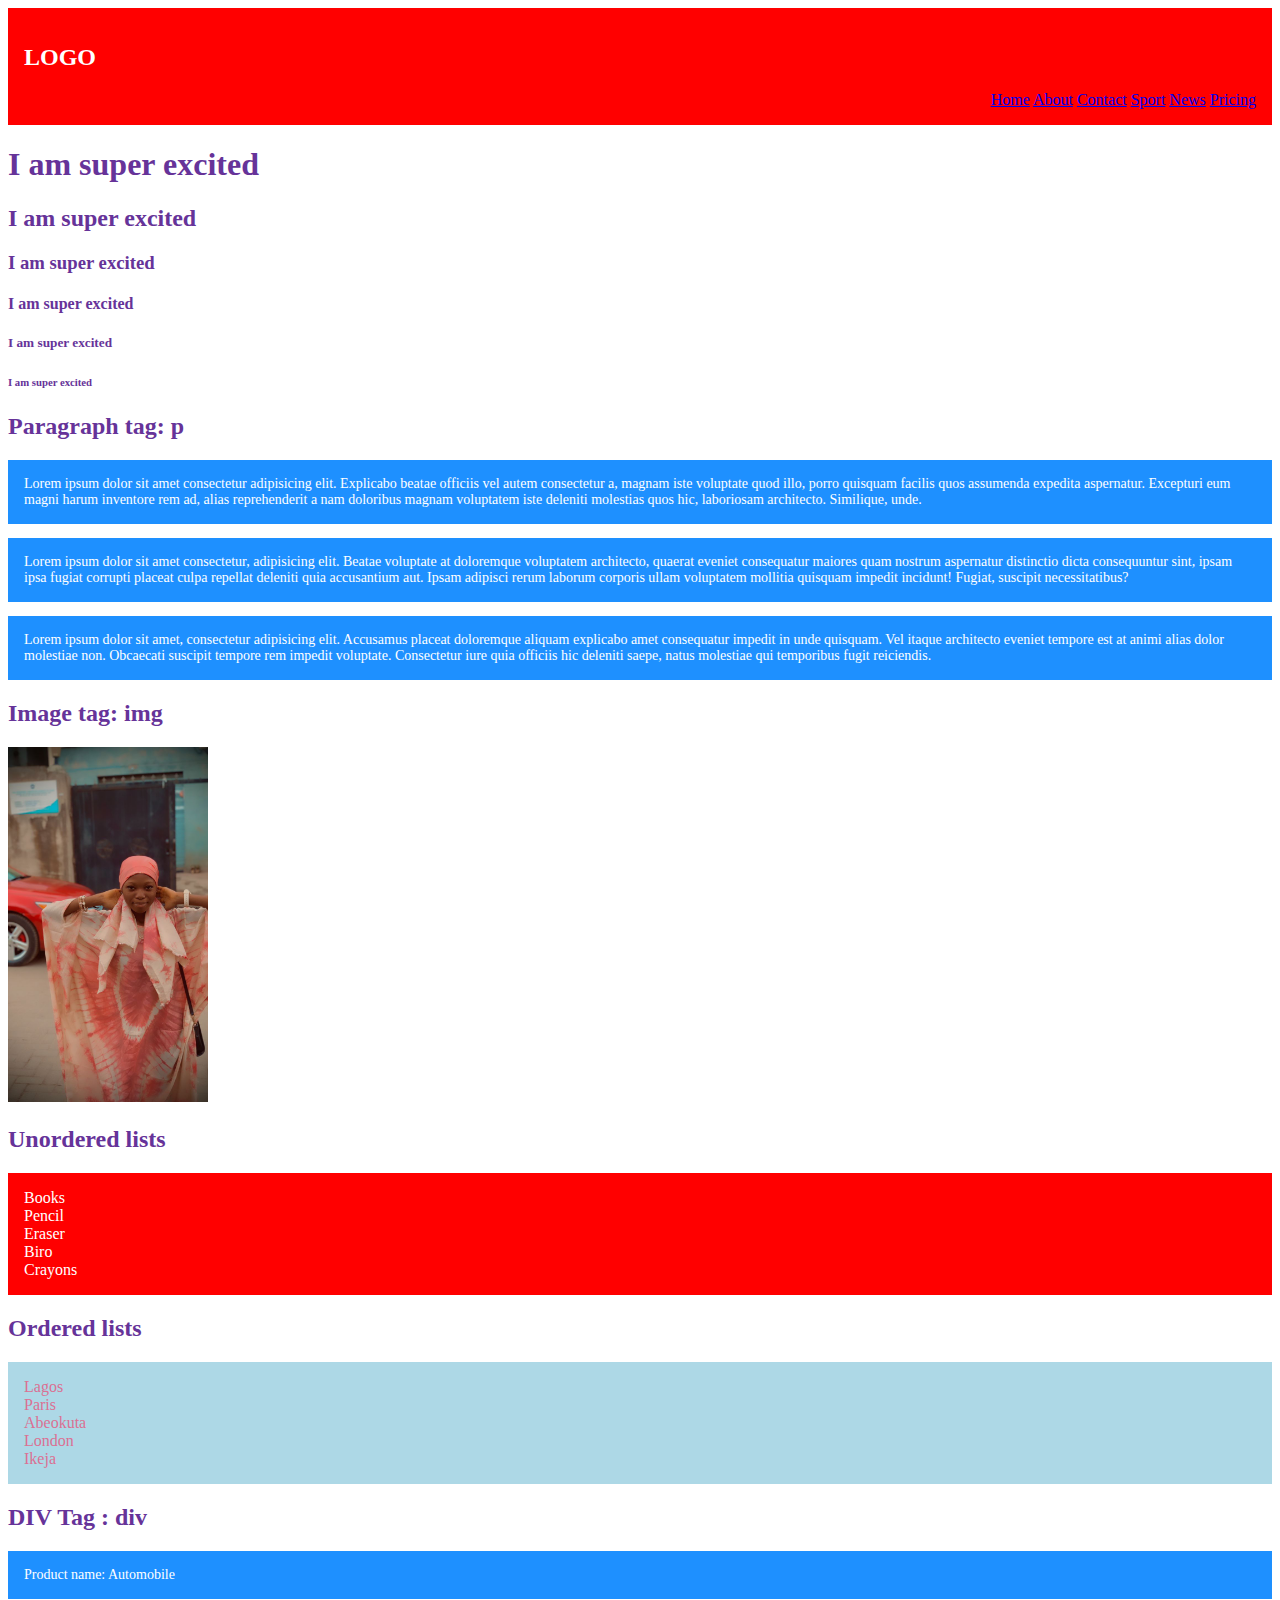
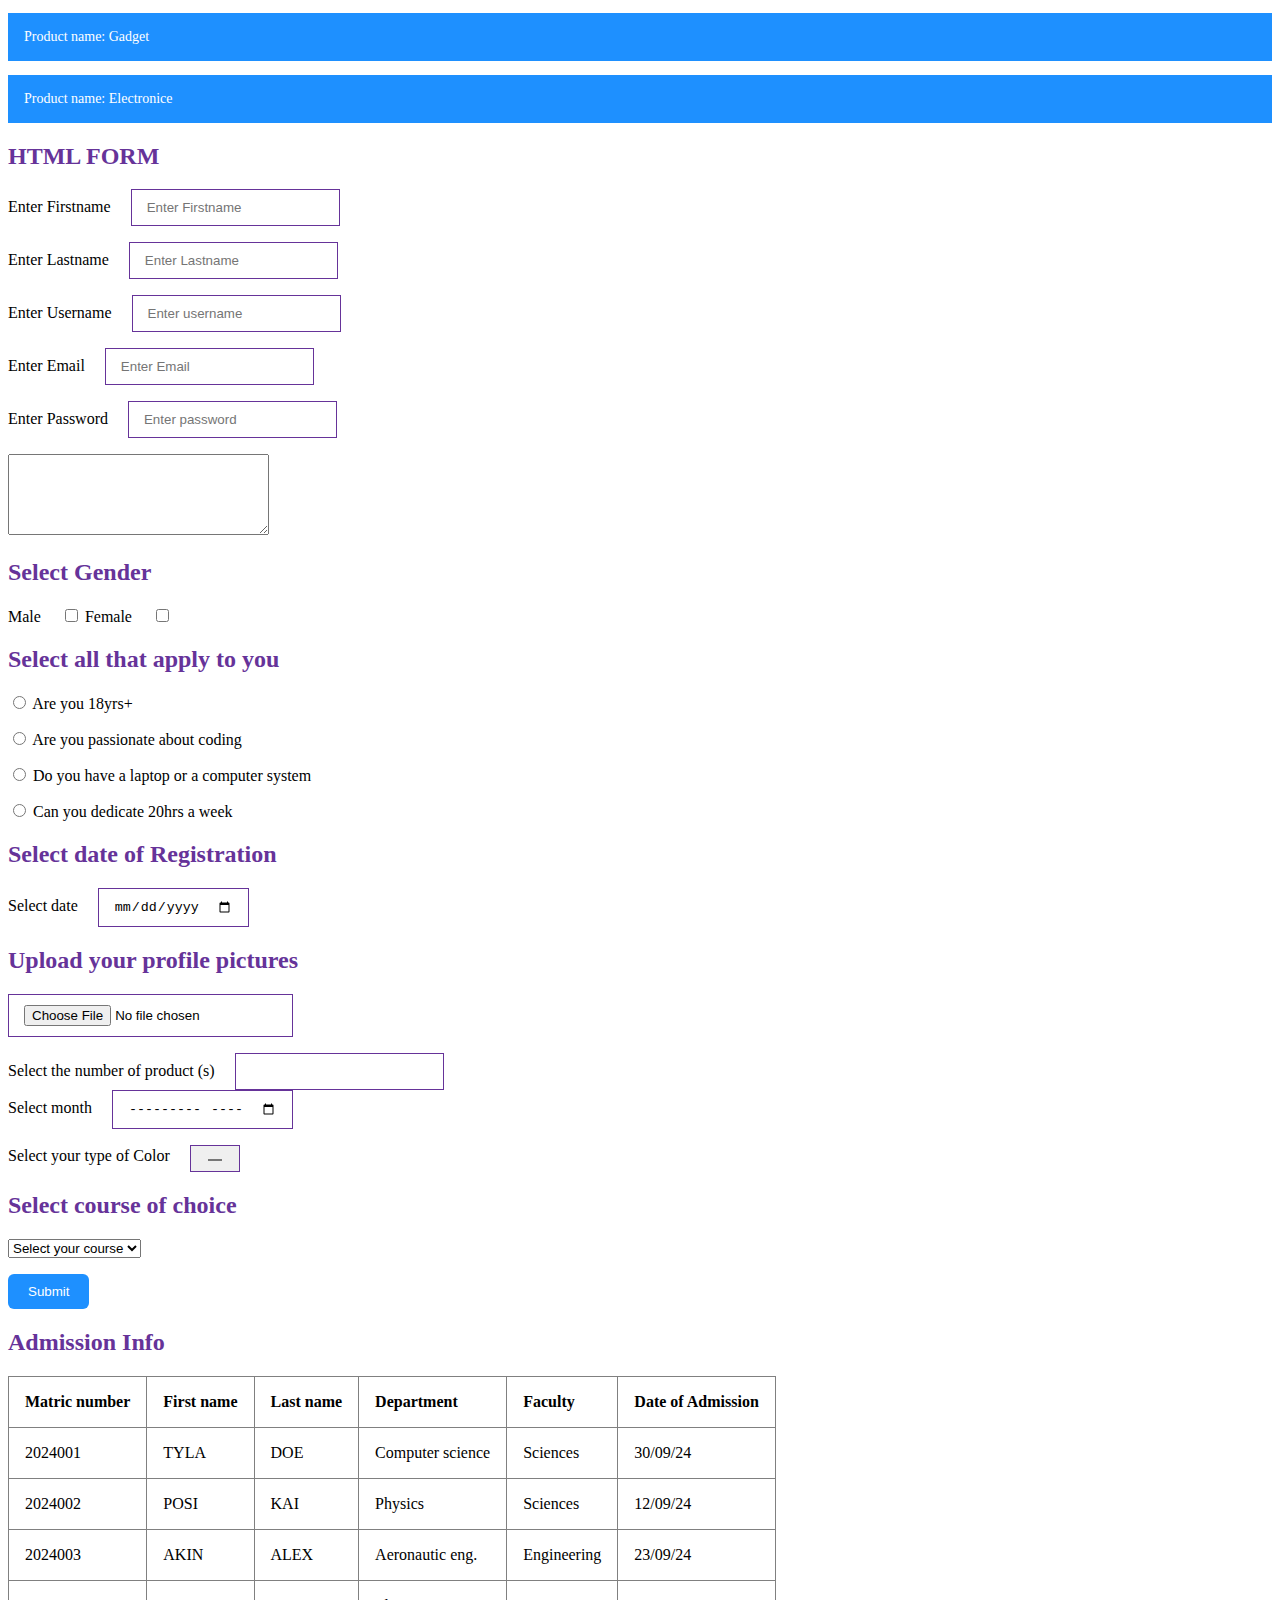
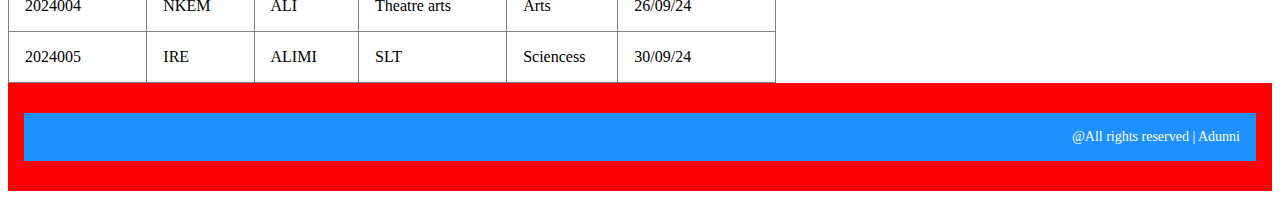
<file: index.html>
<!DOCTYPE html>
<html lang="en">
  <head>
    <meta charset="UTF-8" />
    <meta name="viewport" content="width=device-width, initial-scale=1.0" />
    <title>Document</title>

    <link rel="stylesheet" href="/images/liya.png.jpg" type="image/liya.png" />
    <link rel="stylesheet" href="styles.css" />
    <!-- style tag -->
    <style>
      h1,
      h2,
      h3,
      h4,
      h5,
      h6 {
        color: rebeccapurple;
      }
      header {
        background-color: red;
        color: white;
        padding: 1rem;
        text-align: right;
      }
      header h2 {
        text-align: left;
        color: white;
        text-transform: uppercase;
        a{
          color: inherit;
        }
      }
      img {
        /* property-name: value; */
        width: 200px;
      }
      p {
        background-color: dodgerblue;
        color: white;
        padding: 1rem;
        font-size: 14px;
      }
    </style>
  </head>
  <body>
    <header>
      <h2>LOGO</h2>
      <a href="index.html">Home</a>
      <a href="about.html">About</a>
      <a href="contact.html">Contact</a>
      <a href="sport.html">Sport</a>
      <a href="news.html">News</a>
      <a href="pricing.html">Pricing</a>
    </header>
    <!-- heading tags -->
    <h1>I am super excited</h1>
    <h2>I am super excited</h2>
    <h3>I am super excited</h3>
    <h4>I am super excited</h4>
    <h5>I am super excited</h5>
    <h6>I am super excited</h6>
    <!-- heading tags-->

    <!-- paragraph tag -->
    <h2>Paragraph tag: p</h2>
    <p>
      Lorem ipsum dolor sit amet consectetur adipisicing elit. Explicabo beatae
      officiis vel autem consectetur a, magnam iste voluptate quod illo, porro
      quisquam facilis quos assumenda expedita aspernatur. Excepturi eum magni
      harum inventore rem ad, alias reprehenderit a nam doloribus magnam
      voluptatem iste deleniti molestias quos hic, laboriosam architecto.
      Similique, unde.
    </p>
    <p>
      Lorem ipsum dolor sit amet consectetur, adipisicing elit. Beatae voluptate
      at doloremque voluptatem architecto, quaerat eveniet consequatur maiores
      quam nostrum aspernatur distinctio dicta consequuntur sint, ipsam ipsa
      fugiat corrupti placeat culpa repellat deleniti quia accusantium aut.
      Ipsam adipisci rerum laborum corporis ullam voluptatem mollitia quisquam
      impedit incidunt! Fugiat, suscipit necessitatibus?
    </p>
    <p>
      Lorem ipsum dolor sit amet, consectetur adipisicing elit. Accusamus
      placeat doloremque aliquam explicabo amet consequatur impedit in unde
      quisquam. Vel itaque architecto eveniet tempore est at animi alias dolor
      molestiae non. Obcaecati suscipit tempore rem impedit voluptate.
      Consectetur iure quia officiis hic deleniti saepe, natus molestiae qui
      temporibus fugit reiciendis.
    </p>
    <!-- paragraph tag -->
    <!-- image tag -->
    <h2>Image tag: img</h2>
    <img src="./images/liya.png.jpg" alt="liya" />

    <!-- image tag -->

    <!-- html lists -->
    <h2>Unordered lists</h2>

    <ul
      style="
        background-color: red;
        padding: 1rem;
        list-style: none;
        color: white;
      "
    >
      <li>Books</li>
      <li>Pencil</li>
      <li>Eraser</li>
      <li>Biro</li>
      <li>Crayons</li>
    </ul>

    <h2>Ordered lists</h2>
    <ol
      style="
        background-color: lightblue;
        padding: 1rem;
        list-style: none;
        color: palevioletred;
      "
    >
      <li>Lagos</li>
      <li>Paris</li>
      <li>Abeokuta</li>
      <li>London</li>
      <li>Ikeja</li>
    </ol>
    <!-- html lists -->

    <!-- div -->
    <h2>DIV Tag : div</h2>
    <div>
      <p>Product name: Automobile</p>
    </div>
    <div>
      <p>Product name: Gadget</p>
    </div>
    <div>
      <p>Product name: Electronice</p>
    </div>
    <!-- div -->

    <!-- html form -->
    <h2>HTML FORM</h2>
    <form>
      <div>
        <label for="">Enter Firstname</label>
        <input type="text" placeholder="Enter Firstname" />
      </div>
      <div>
        <label for="">Enter Lastname</label>
        <input type="text" placeholder="Enter Lastname" />
      </div>
      <div>
        <label for="">Enter Username</label>
        <input type="text" placeholder="Enter username" />
      </div>
      <div>
        <label for="">Enter Email</label>
        <input type="email" placeholder="Enter Email" />
      </div>
      <div>
        <label for="">Enter Password</label>
        <input type="password" placeholder="Enter password" />
      </div>
      <div>
        <textarea cols="30" rows="5"></textarea>
      </div>

      <div>
        <h2>Select Gender</h2>
        <label for="">Male</label>
        <input type="checkbox" />
        <label for="">Female</label>
        <input type="checkbox" />
      </div>

      <div>
        <h2>Select all that apply to you</h2>
        <div>
          <input type="radio" />
          <label for="">Are you 18yrs+</label>
        </div>
        <div>
          <input type="radio" />
          <label for="">Are you passionate about coding</label>
        </div>
        <div>
          <input type="radio" />
          <label for="">Do you have a laptop or a computer system</label>
        </div>
        <div>
          <input type="radio" />
          <label for="">Can you dedicate 20hrs a week</label>
        </div>
      </div>
      <!-- input of date -->
      <div>
        <h2>Select date of Registration</h2>
        <label for="">Select date</label>
        <input type="date" />
      </div>

      <!-- input of file  -->
      <div>
        <h2>Upload your profile pictures</h2>
        <input type="file" />
      </div>

      <!-- input of number -->
      <div>
        <label for="">Select the number of product (s)</label>
        <input type="number" />

        <!-- input of month -->
        <div>
          <label for="">Select month</label>
          <input type="month" />
        </div>

        <!-- input of Colour -->
        <label for="">Select your type of Color</label>
        <input type="color" />
      </div>

      <!-- select tag -->
      <div>
        <h2>Select course of choice</h2>
        <select>
          <option value="Selecf your course">Select your course</option>
          <option value="Frontend">Frontend</option>
          <option value="Backend">Backend</option>
          <option value="Product design">Product design</option>
          <option value="Dev0ps">Dev0ps</option>
          <option value="Data science">Data science</option>
          <option value="Cybersecurity">Cybersecurity</option>
        </select>
      </div>

      <!-- select tag -->

      <!-- button -->
      <button type="submit">Submit</button>
      <!-- button -->
    </form>
    <!-- html form -->

    <!-- html table-->
    <table>
      <h2>Admission Info</h2>
      <!-- table head  -->

      <tr>
        <th>Matric number</th>
        <th>First name</th>
        <th>Last name</th>
        <th>Department</th>
        <th>Faculty</th>
        <th>Date of Admission</th>
      </tr>
      <!-- table head -->
      <!-- table data -->
      <tr>
        <td>2024001</td>
        <td>TYLA</td>
        <td>DOE</td>
        <td>Computer science</td>
        <td>Sciences</td>
        <td>30/09/24</td>
      </tr>
      <tr>
        <td>2024002</td>
        <td>POSI</td>
        <td>KAI</td>
        <td>Physics</td>
        <td>Sciences</td>
        <td>12/09/24</td>
      </tr>
      <tr>
        <td>2024003</td>
        <td>AKIN</td>
        <td>ALEX</td>
        <td>Aeronautic eng.</td>
        <td>Engineering</td>
        <td>23/09/24</td>
      </tr>
      <tr>
        <td>2024004</td>
        <td>NKEM</td>
        <td>ALI</td>
        <td>Theatre arts</td>
        <td>Arts</td>
        <td>26/09/24</td>
      </tr>
      <tr>
        <td>2024005</td>
        <td>IRE</td>
        <td>ALIMI</td>
        <td>SLT</td>
        <td>Sciencess</td>
        <td>30/09/24</td>
      </tr>
      <!-- table data -->
    </table>
    <!-- html table -->

    <!-- semantics html -->
    <section></section>
    <header><p>@All rights reserved | Adunni</p></header>
    <nav></nav>
    <article></article>
    <aside></aside>
    <main></main>
    <footer></footer>
  </body>
</html>
</file>
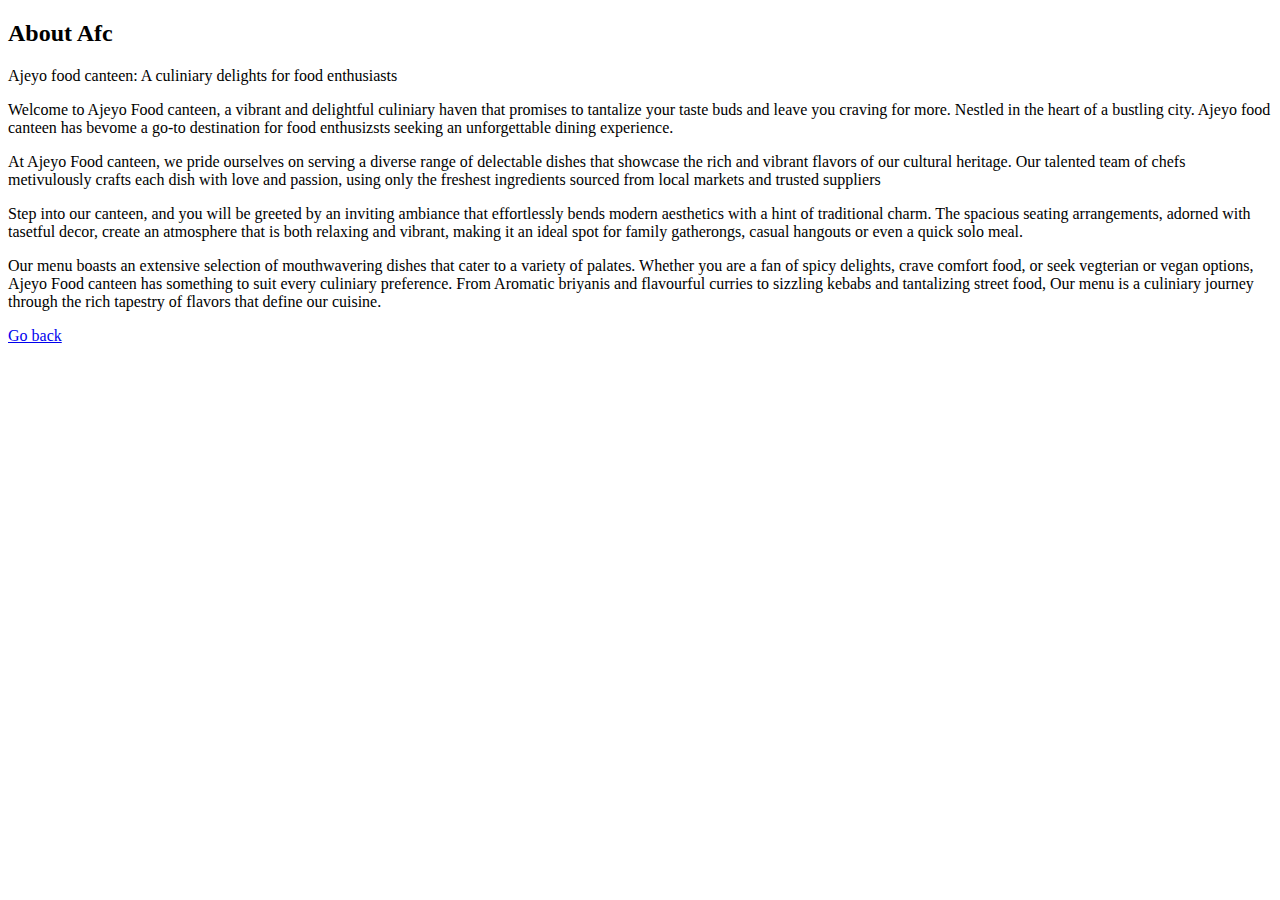
<file: about Afc.html>
<!DOCTYPE html>
<html lang="en">
<head>
    <meta charset="UTF-8">
    <meta name="viewport" content="width=device-width, initial-scale=1.0">
    <title>Document</title>
</head>
<body>
    <h2>About Afc</h2>
    Ajeyo food canteen: A culiniary delights for food enthusiasts
    <p>Welcome to Ajeyo Food canteen, a vibrant and delightful culiniary haven that promises to tantalize your taste buds and leave you craving for more. Nestled in the heart of a bustling city. Ajeyo food canteen has bevome a go-to destination for food enthusizsts seeking an unforgettable dining experience.</p>
    <p>At Ajeyo Food canteen, we pride ourselves on serving a diverse range of delectable dishes that showcase the rich and vibrant flavors of our cultural heritage. Our talented team of chefs metivulously crafts each dish with love and passion, using only the freshest ingredients sourced from local markets and trusted suppliers</p>
    <p>Step into our canteen, and you will be greeted by an inviting ambiance that effortlessly bends modern aesthetics with a hint of traditional charm. The spacious seating arrangements, adorned with tasetful decor, create an atmosphere that is both relaxing and vibrant, making it an ideal spot for family gatherongs, casual hangouts or even a quick solo meal.</p>
    <p>Our menu boasts an extensive selection of mouthwavering dishes that cater to  a variety of palates. Whether you are a fan of spicy delights, crave comfort food, or seek vegterian or vegan options, Ajeyo Food canteen has something to suit every culiniary preference. From Aromatic briyanis and  flavourful curries to sizzling kebabs and tantalizing street food, Our menu is a culiniary journey through the rich tapestry of flavors that define our cuisine.</p>
    <a href="ajeyo.html">Go back</a>
    </body>
</html>
</file>
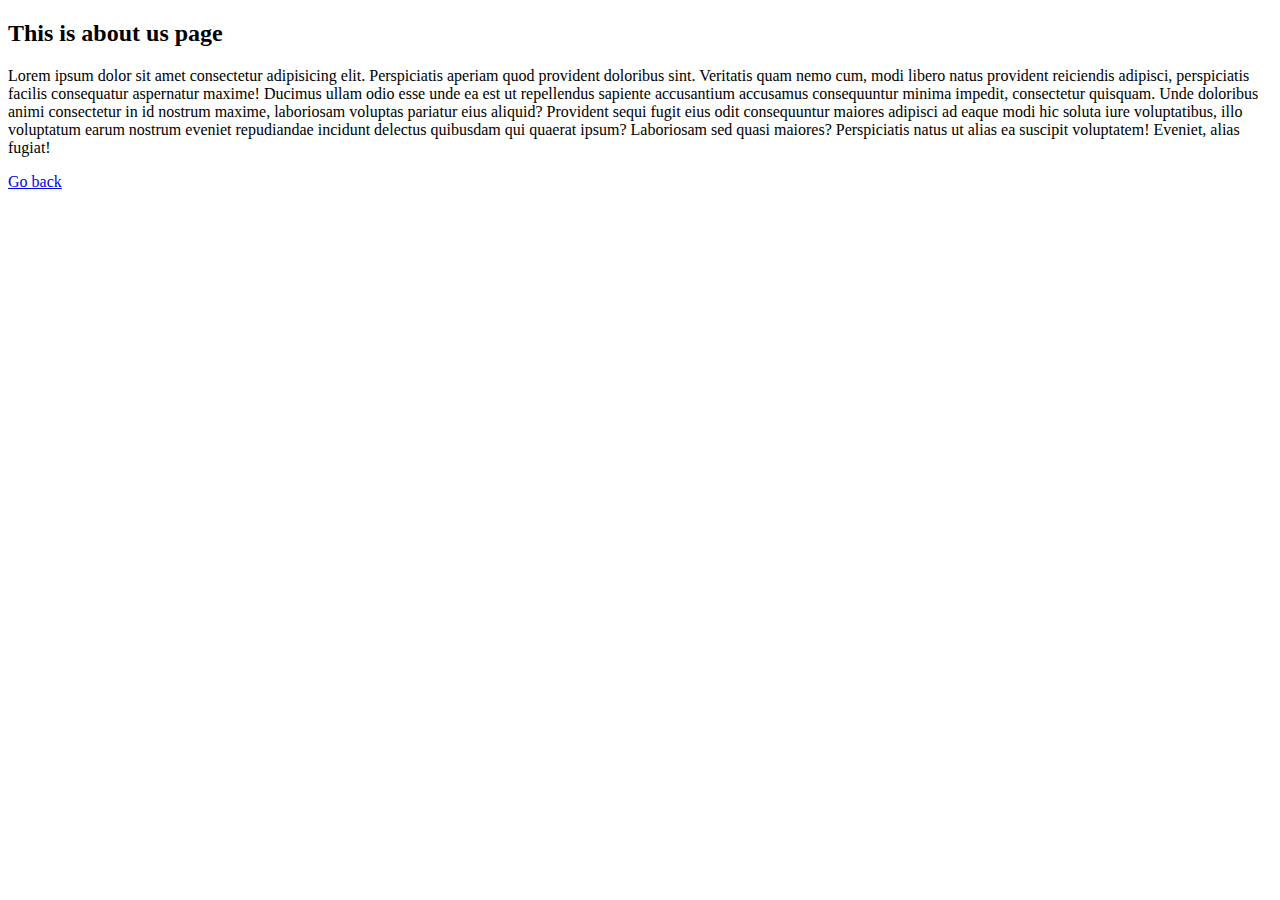
<file: about.html>
<!DOCTYPE html>
<html lang="en">
<head>
    <meta charset="UTF-8">
    <meta name="viewport" content="width=device-width, initial-scale=1.0">
    <title>About page</title>
    <meta name="description" content="This is about us page ">
</head>
<body>
    
    <h2>This is about us page </h2>
    <p>Lorem ipsum dolor sit amet consectetur adipisicing elit. Perspiciatis aperiam quod provident doloribus sint. Veritatis quam nemo cum, modi libero natus provident reiciendis adipisci, perspiciatis facilis consequatur aspernatur maxime! Ducimus ullam odio esse unde ea est ut repellendus sapiente accusantium accusamus consequuntur minima impedit, consectetur quisquam. Unde doloribus animi consectetur in id nostrum maxime, laboriosam voluptas pariatur eius aliquid? Provident sequi fugit eius odit consequuntur maiores adipisci ad eaque modi hic soluta iure voluptatibus, illo voluptatum earum nostrum eveniet repudiandae incidunt delectus quibusdam qui quaerat ipsum? Laboriosam sed quasi maiores? Perspiciatis natus ut alias ea suscipit voluptatem! Eveniet, alias fugiat!
    </p>
    <a href="index.html">Go back</a>
</body>
</html>
</file>
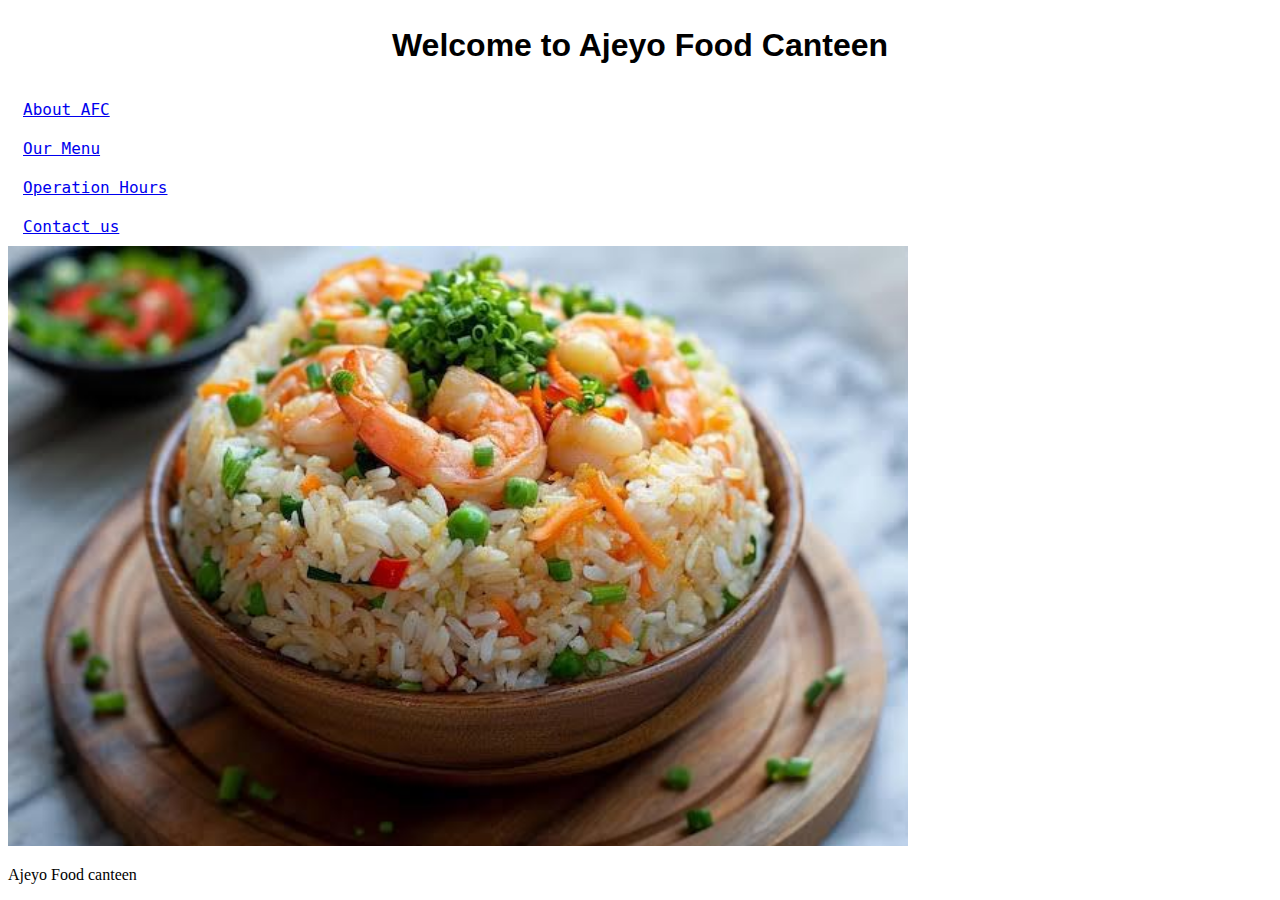
<file: ajeyo.html>
<!DOCTYPE html>
<html lang="en">
  <head>
    <meta charset="UTF-8" />
    <meta name="viewport" content="width=device-width, initial-scale=1.0" />
    <title>Document</title>
    <link rel="stylesheet" href="main.css">
    
    
    <!-- style tag -->
    <style>
      header h2 {
        text-align: center;
        font-size: xx-large;
        font-family: "Segoe UI", Tahoma, Geneva, Verdana, sans-serif;
      }
      a {
        font-size: large;
        padding: 0;
        margin: 0;
        font-family: monospace;
        list-style: none;
        display: inline block;
        position: relative;
        display: block;
        padding: 10px 15px;
      }
      
       
      img {
        width: 900px;
      }
    </style>
  </head>

  <body>
    <header>
      <h2>Welcome to Ajeyo Food Canteen</h2>
      <h2></h2>
      
      <a href="about Afc.html">About AFC</a>
      <a href="menu.html">Our Menu</a>
      <a href="operation.html">Operation Hours</a>
      <a href="contact us.html">Contact us</a>
    </header>
    <img src="images/shrimp.jpg" alt="Ajeyo Food Canteen" />
    <p>Ajeyo Food canteen</p>
  </body>
</html>
</file>
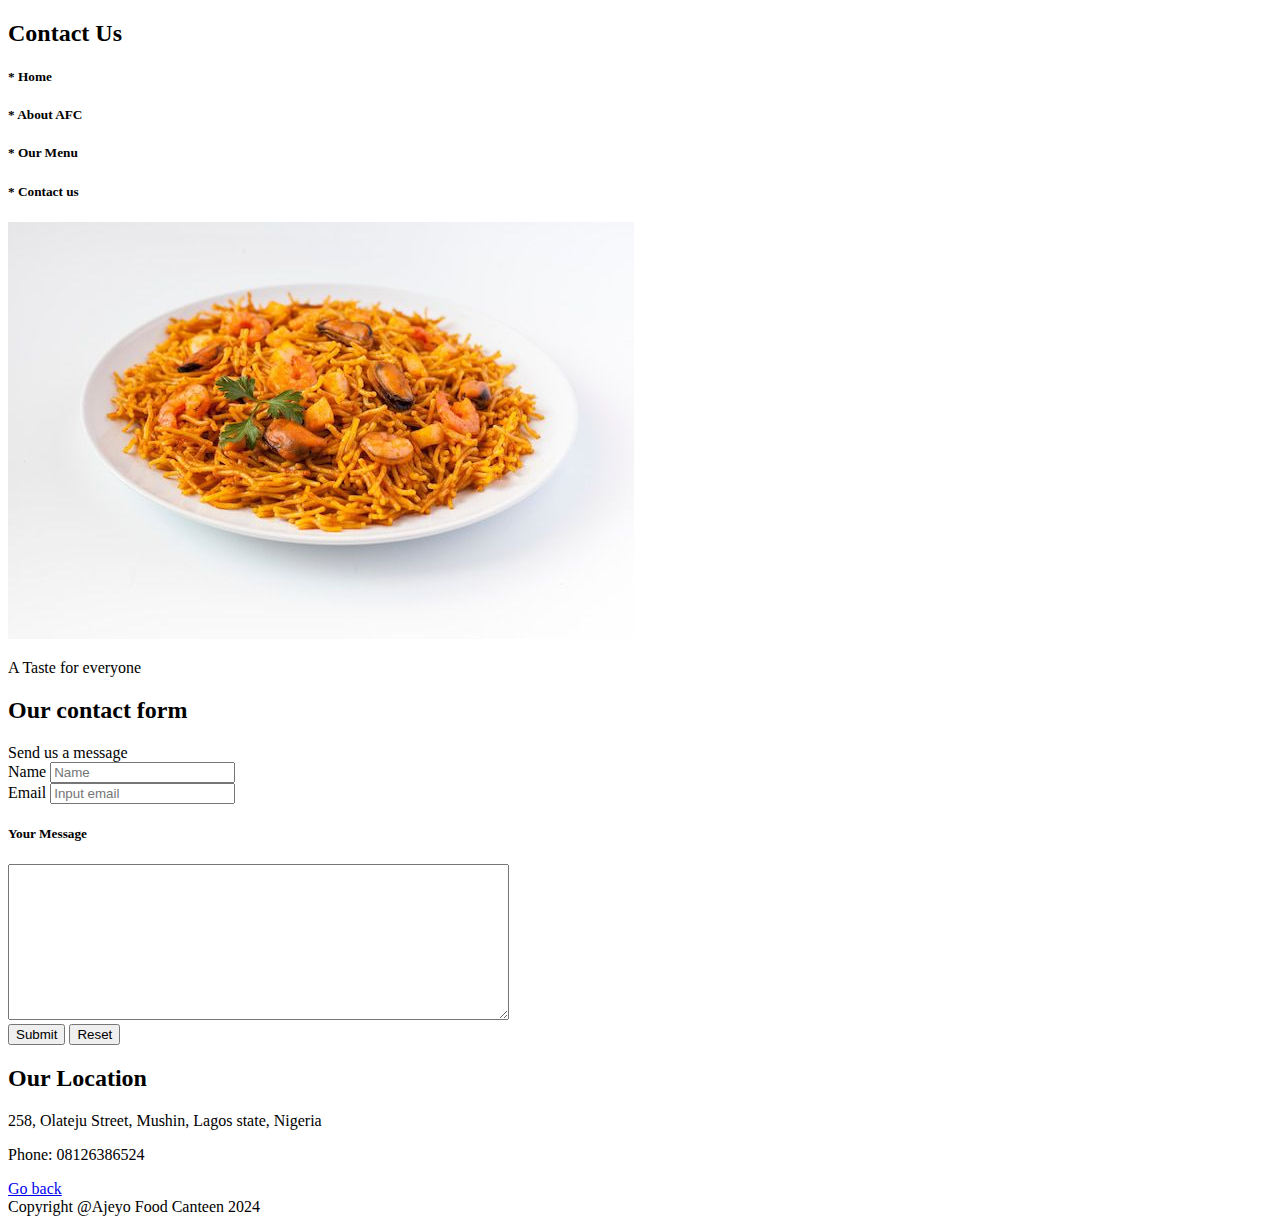
<file: contact us.html>
<!DOCTYPE html>
<html lang="en">
<head>
    <meta charset="UTF-8">
    <meta name="viewport" content="width=device-width, initial-scale=1.0">
    <title>Document</title>
</head>
<body>
    <h2>Contact Us</h2>
    <h5>* Home</h5>
    <h5>* About AFC</h5>
    <h5>* Our Menu</h5>
    <h5>* Contact us</h5>

    <img src="images/palat.jpg" alt="A Taste for everyone">
    <p>A Taste for everyone</p>
    <form>
    <h2>Our contact form</h2>
    Send us a message
    <div>
        <label for="">Name</label>
        <input type="text" placeholder="Name">
    </div>
    <div>
        <label for="">Email</label>
        <input type="email" placeholder="Input email">
    </div>
    <h5>Your Message</h5>
    <textarea cols="60" rows="10"></textarea>

    <!-- button -->
    <div>
        <button type="submit">Submit</button>
        <button type="reset">Reset</button>
    </div>
    </form>

    <h2>Our Location</h2>
    <p>258, Olateju Street, Mushin, Lagos state, Nigeria</p>
    <p>Phone: 08126386524</p>

    <a href="ajeyo.html">Go back</a>
    

    <header>Copyright @Ajeyo Food Canteen 2024</header>
    </body>
</html>
</file>
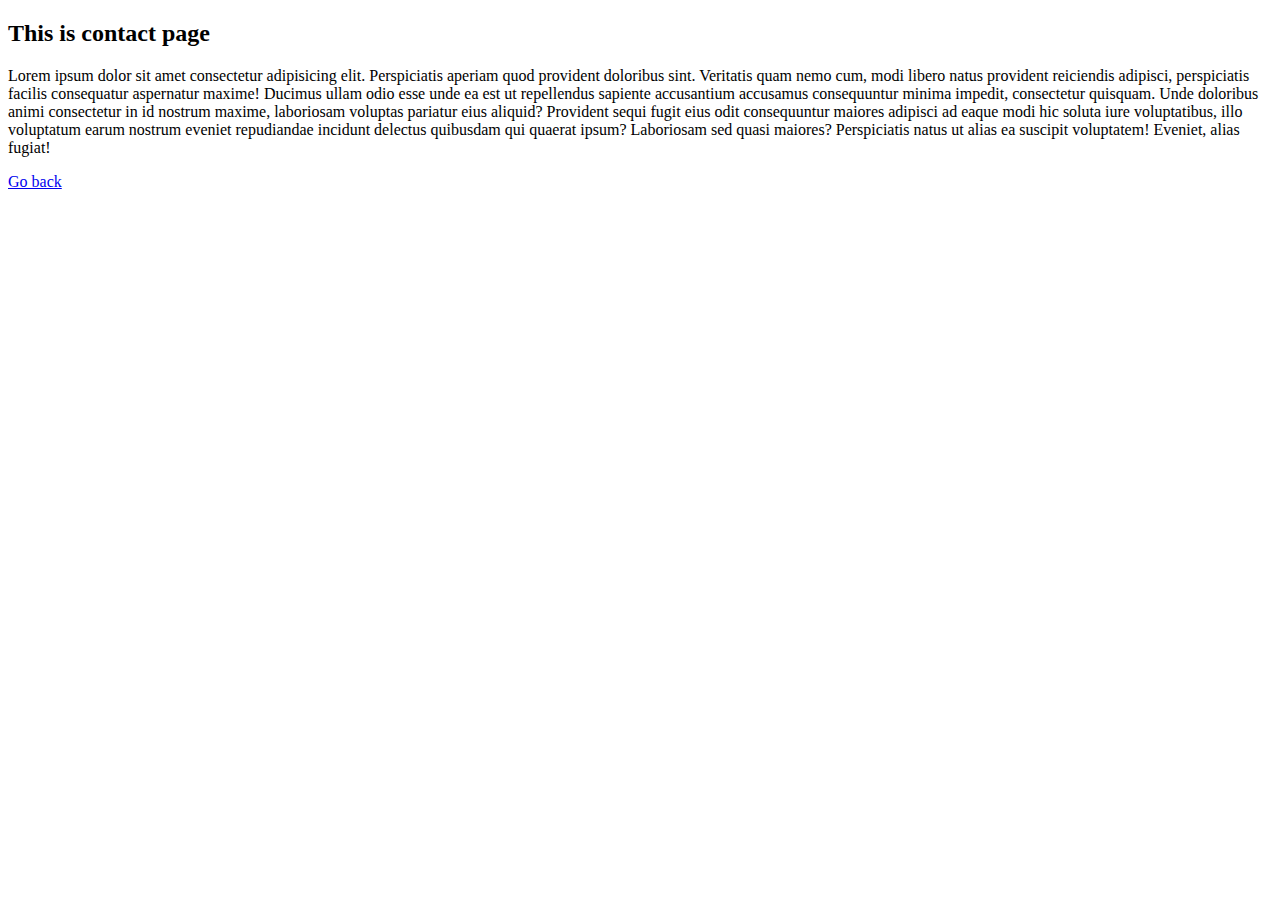
<file: contact.html>
<!DOCTYPE html>
<html lang="en">
<head>
    <meta charset="UTF-8">
    <meta name="viewport" content="width=device-width, initial-scale=1.0">
    <title>Contact page</title>
    <meta name="description" content="This is contact page ">
</head>
<body>
    
    <h2>This is contact page </h2>
    <p>Lorem ipsum dolor sit amet consectetur adipisicing elit. Perspiciatis aperiam quod provident doloribus sint. Veritatis quam nemo cum, modi libero natus provident reiciendis adipisci, perspiciatis facilis consequatur aspernatur maxime! Ducimus ullam odio esse unde ea est ut repellendus sapiente accusantium accusamus consequuntur minima impedit, consectetur quisquam. Unde doloribus animi consectetur in id nostrum maxime, laboriosam voluptas pariatur eius aliquid? Provident sequi fugit eius odit consequuntur maiores adipisci ad eaque modi hic soluta iure voluptatibus, illo voluptatum earum nostrum eveniet repudiandae incidunt delectus quibusdam qui quaerat ipsum? Laboriosam sed quasi maiores? Perspiciatis natus ut alias ea suscipit voluptatem! Eveniet, alias fugiat!
    </p>
    <a href="index.html">Go back</a>
</body>
</html>
</file>
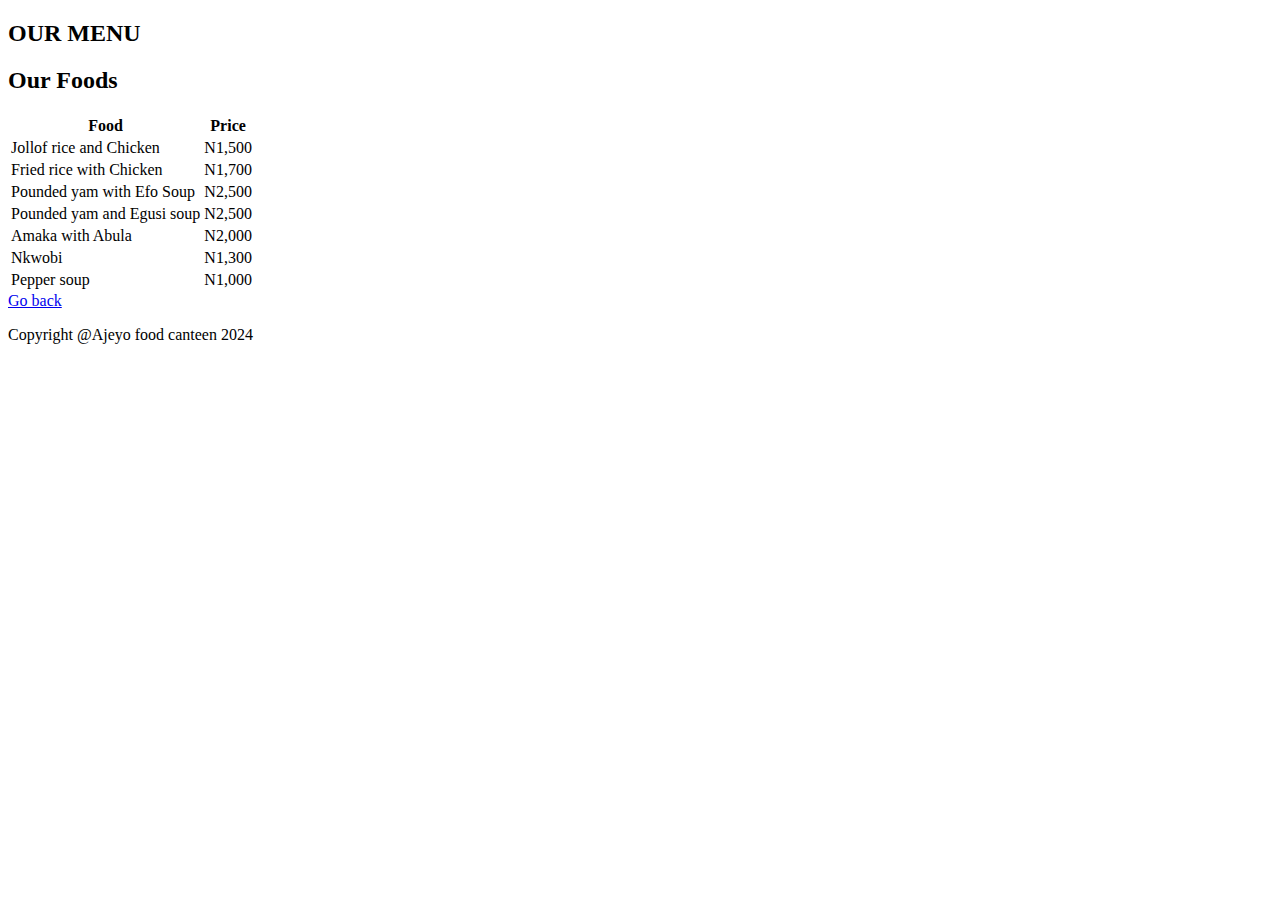
<file: menu.html>
<!DOCTYPE html>
<html lang="en">
  <head>
    <meta charset="UTF-8" />
    <meta name="viewport" content="width=device-width, initial-scale=1.0" />
    <title>Document</title>
  </head>
  <body>
    <h2>OUR MENU</h2>
    <table>
      <!-- table head -->
      <h2>Our Foods</h2>

      <tr>
        <th>Food</th>
        <th>Price</th>
      </tr>
      <!-- table head -->

      <!-- table data -->
      <tr>
        <td>Jollof rice and Chicken</td>
        <td>N1,500</td>
      </tr>
      <tr>
        <td>Fried rice with Chicken</td>
        <td>N1,700</td>
      </tr>
      <tr>
        <td>Pounded yam with Efo Soup</td>
        <td>N2,500</td>
      </tr>
      <tr>
        <td>Pounded yam and Egusi soup</td>
        <td>N2,500</td>
      </tr>
      <tr>
        <td>Amaka with Abula</td>
        <td>N2,000</td>
      </tr>
      <tr>
        <td>Nkwobi</td>
        <td>N1,300</td>
      </tr>
      <tr>
        <td>Pepper soup</td>
        <td>N1,000</td>
      </tr>
    </table>

    <a href="ajeyo.html">Go back</a>
    <header><p>Copyright @Ajeyo food canteen 2024</p></header>
  </body>
</html>
</file>
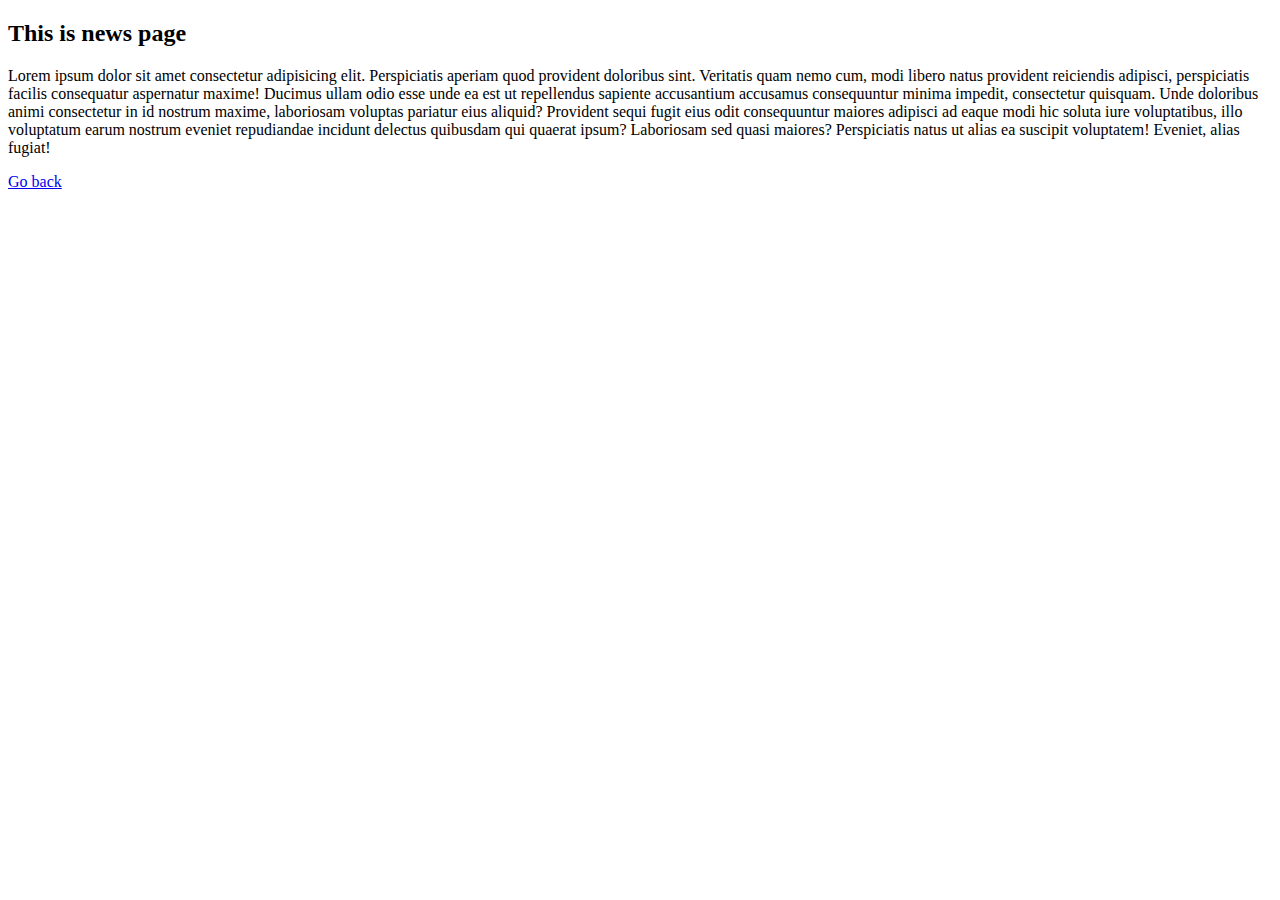
<file: news.html>
<!DOCTYPE html>
<html lang="en">
<head>
    <meta charset="UTF-8">
    <meta name="viewport" content="width=device-width, initial-scale=1.0">
    <title>News page</title>
    <meta name="description" content="This is news page ">
</head>
<body>
    
    <h2>This is news page </h2>
    <p>Lorem ipsum dolor sit amet consectetur adipisicing elit. Perspiciatis aperiam quod provident doloribus sint. Veritatis quam nemo cum, modi libero natus provident reiciendis adipisci, perspiciatis facilis consequatur aspernatur maxime! Ducimus ullam odio esse unde ea est ut repellendus sapiente accusantium accusamus consequuntur minima impedit, consectetur quisquam. Unde doloribus animi consectetur in id nostrum maxime, laboriosam voluptas pariatur eius aliquid? Provident sequi fugit eius odit consequuntur maiores adipisci ad eaque modi hic soluta iure voluptatibus, illo voluptatum earum nostrum eveniet repudiandae incidunt delectus quibusdam qui quaerat ipsum? Laboriosam sed quasi maiores? Perspiciatis natus ut alias ea suscipit voluptatem! Eveniet, alias fugiat!
    </p>
    <a href="index.html">Go back</a>
</body>
</html>
</file>
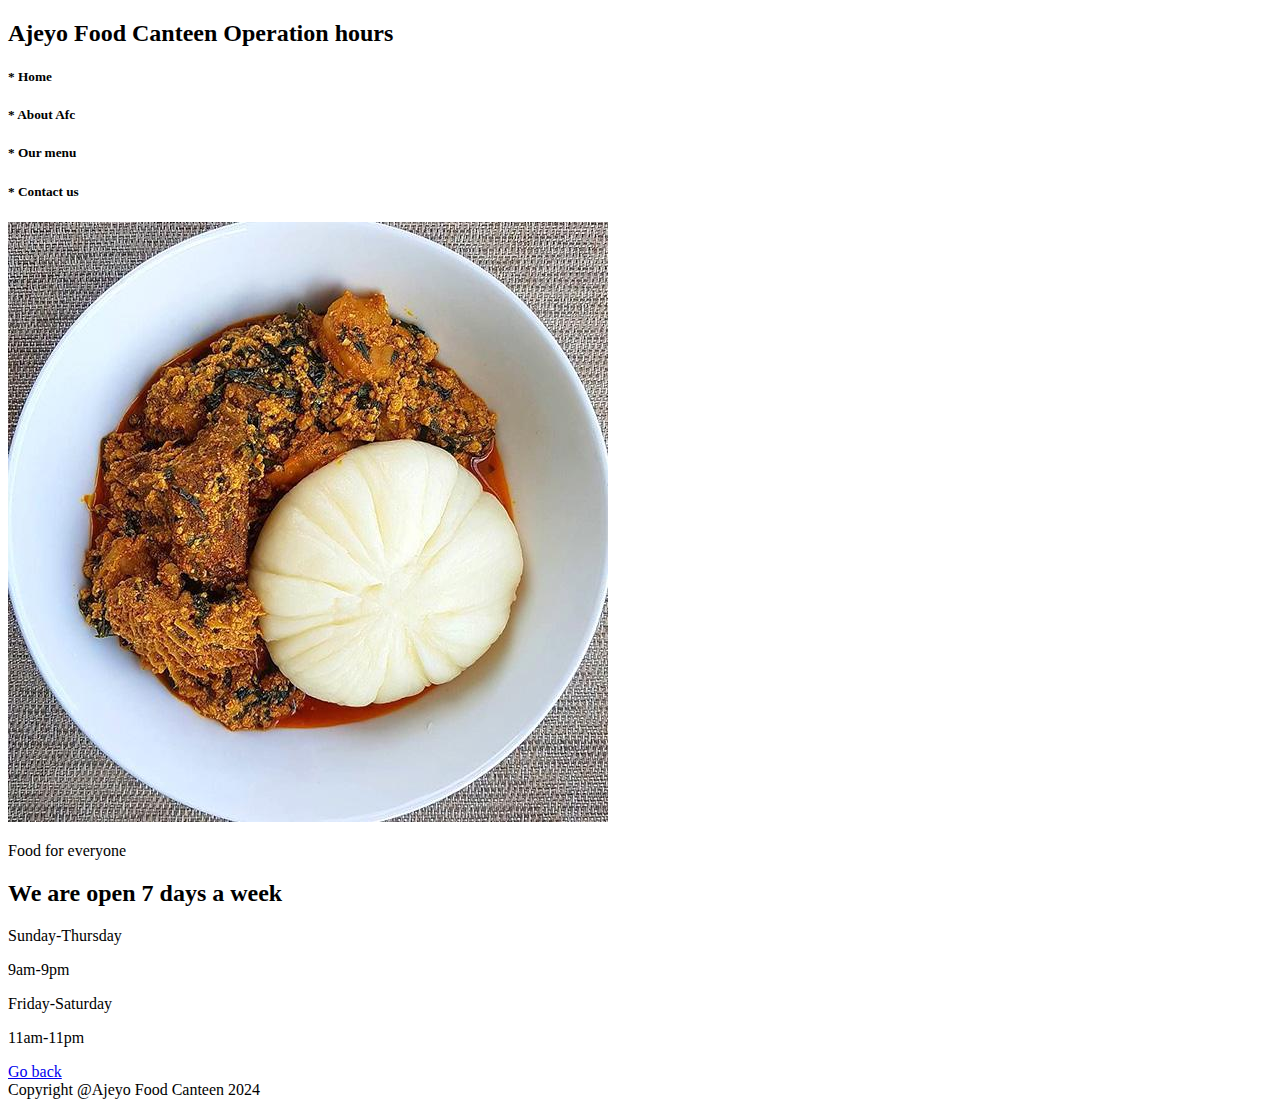
<file: operation.html>
<!DOCTYPE html>
<html lang="en">
<head>
    <meta charset="UTF-8">
    <meta name="viewport" content="width=device-width, initial-scale=1.0">
    <title>Document</title>
</head>
<body>
    <h2>Ajeyo Food Canteen Operation hours</h2>
    <h5>* Home</h5>
    <h5>* About Afc</h5>
    <h5>* Our menu</h5>
    <h5>* Contact us</h5>

    <img src="images/yummy.jpg" alt="Food for everyone">
    <p>Food for everyone</p>

    <h2>We are open 7 days a week</h2>
    <p>Sunday-Thursday</p>
    <p>9am-9pm</p>
     
     <p>Friday-Saturday</p>
     <p>11am-11pm</p>

     
     
      <a href="ajeyo.html">Go back</a>

     <header>Copyright @Ajeyo Food Canteen 2024</header>
</body>
</html>
</file>
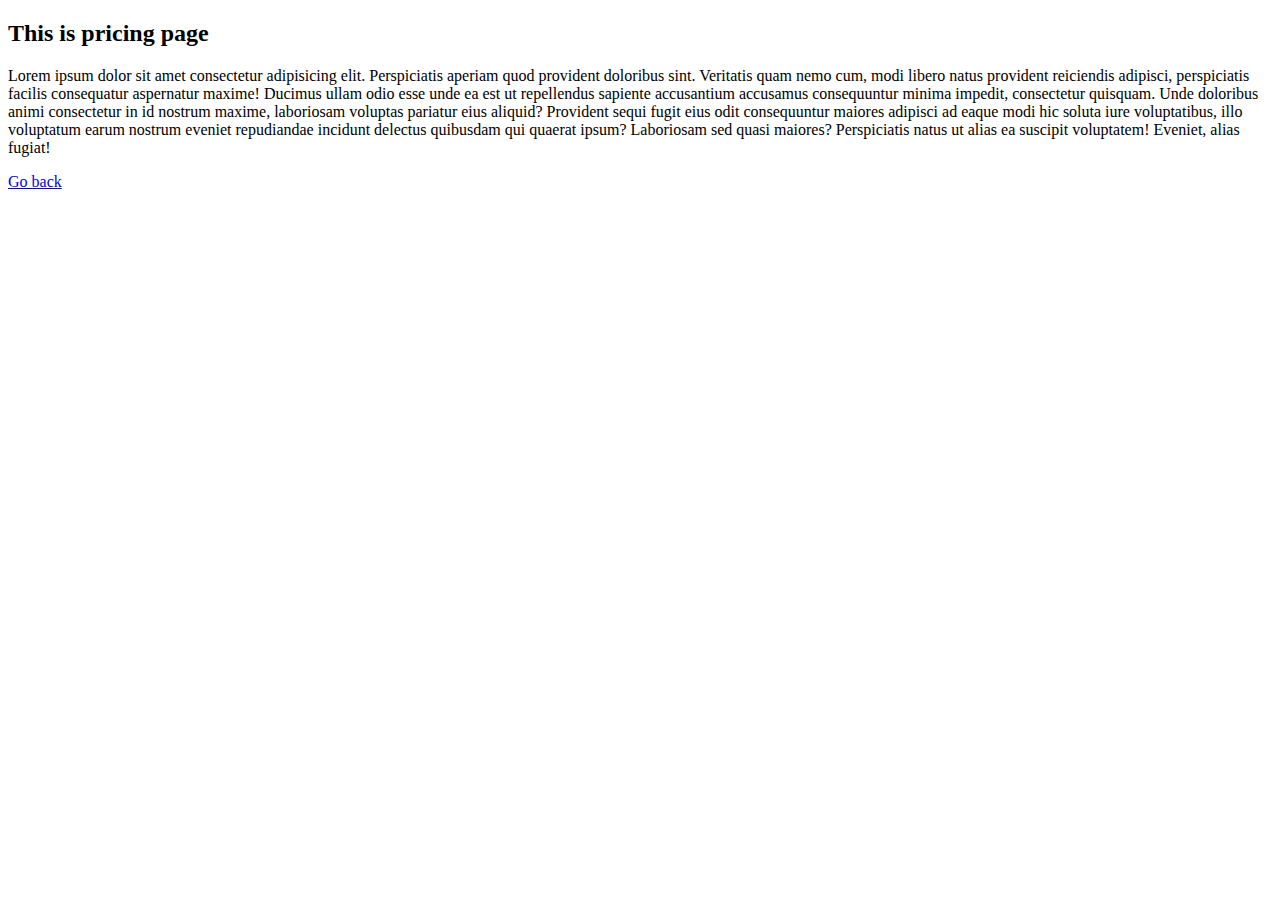
<file: pricing.html>
<!DOCTYPE html>
<html lang="en">
<head>
    <meta charset="UTF-8">
    <meta name="viewport" content="width=device-width, initial-scale=1.0">
    <title>Pricing page</title>
    <meta name="description" content="This is pricing page ">
</head>
<body>
    
    <h2>This is pricing page </h2>
    <p>Lorem ipsum dolor sit amet consectetur adipisicing elit. Perspiciatis aperiam quod provident doloribus sint. Veritatis quam nemo cum, modi libero natus provident reiciendis adipisci, perspiciatis facilis consequatur aspernatur maxime! Ducimus ullam odio esse unde ea est ut repellendus sapiente accusantium accusamus consequuntur minima impedit, consectetur quisquam. Unde doloribus animi consectetur in id nostrum maxime, laboriosam voluptas pariatur eius aliquid? Provident sequi fugit eius odit consequuntur maiores adipisci ad eaque modi hic soluta iure voluptatibus, illo voluptatum earum nostrum eveniet repudiandae incidunt delectus quibusdam qui quaerat ipsum? Laboriosam sed quasi maiores? Perspiciatis natus ut alias ea suscipit voluptatem! Eveniet, alias fugiat!
    </p>
    <a href="index.html">Go back</a>
</body>
</html>
</file>
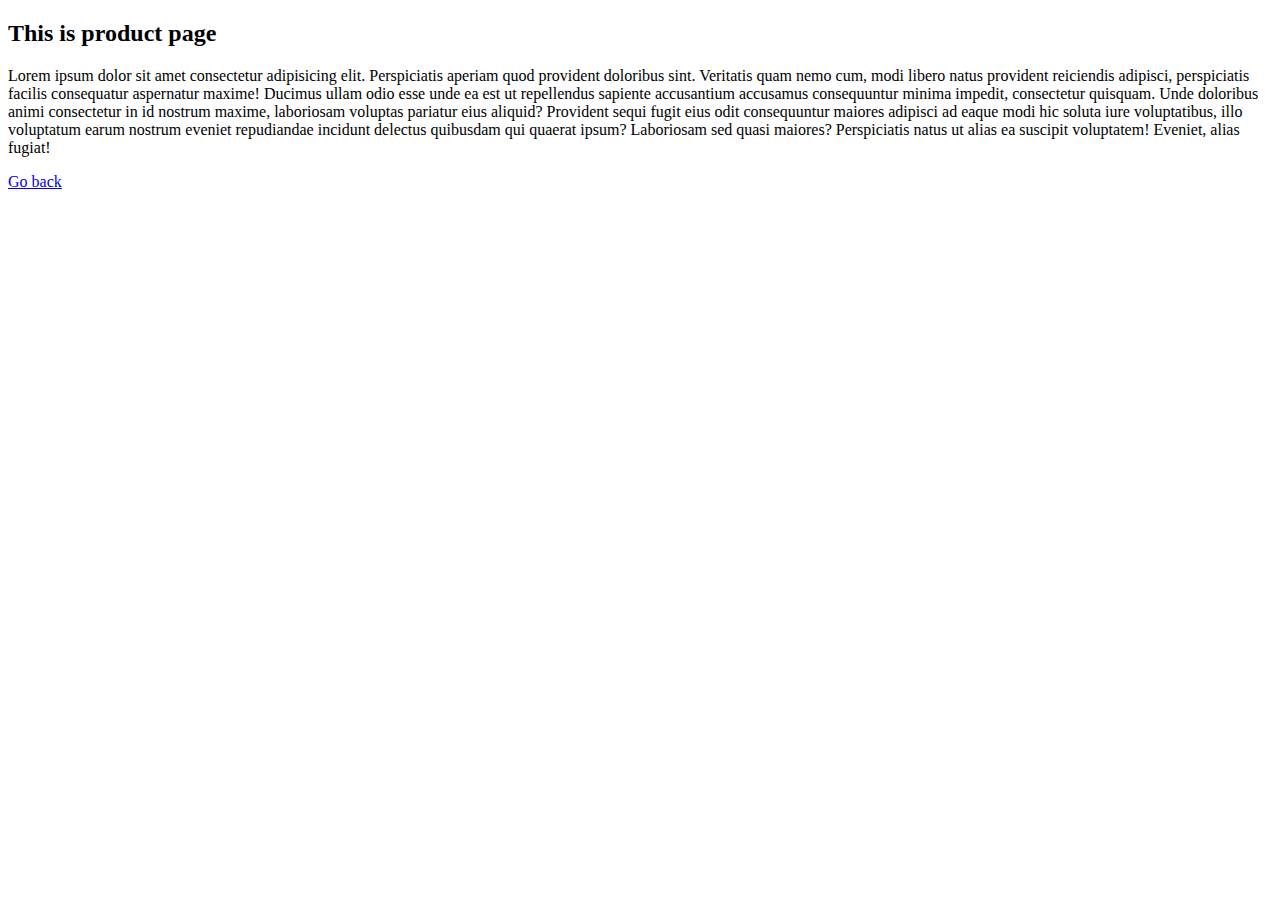
<file: product.html>
<!DOCTYPE html>
<html lang="en">
<head>
    <meta charset="UTF-8">
    <meta name="viewport" content="width=device-width, initial-scale=1.0">
    <title>Product page</title>
    <meta name="description" content="This is product page ">
</head>
<body>
    
    <h2>This is product page </h2>
    <p>Lorem ipsum dolor sit amet consectetur adipisicing elit. Perspiciatis aperiam quod provident doloribus sint. Veritatis quam nemo cum, modi libero natus provident reiciendis adipisci, perspiciatis facilis consequatur aspernatur maxime! Ducimus ullam odio esse unde ea est ut repellendus sapiente accusantium accusamus consequuntur minima impedit, consectetur quisquam. Unde doloribus animi consectetur in id nostrum maxime, laboriosam voluptas pariatur eius aliquid? Provident sequi fugit eius odit consequuntur maiores adipisci ad eaque modi hic soluta iure voluptatibus, illo voluptatum earum nostrum eveniet repudiandae incidunt delectus quibusdam qui quaerat ipsum? Laboriosam sed quasi maiores? Perspiciatis natus ut alias ea suscipit voluptatem! Eveniet, alias fugiat!
    </p>
    <a href="index.html">Go back</a>
</body>
</html>
</file>
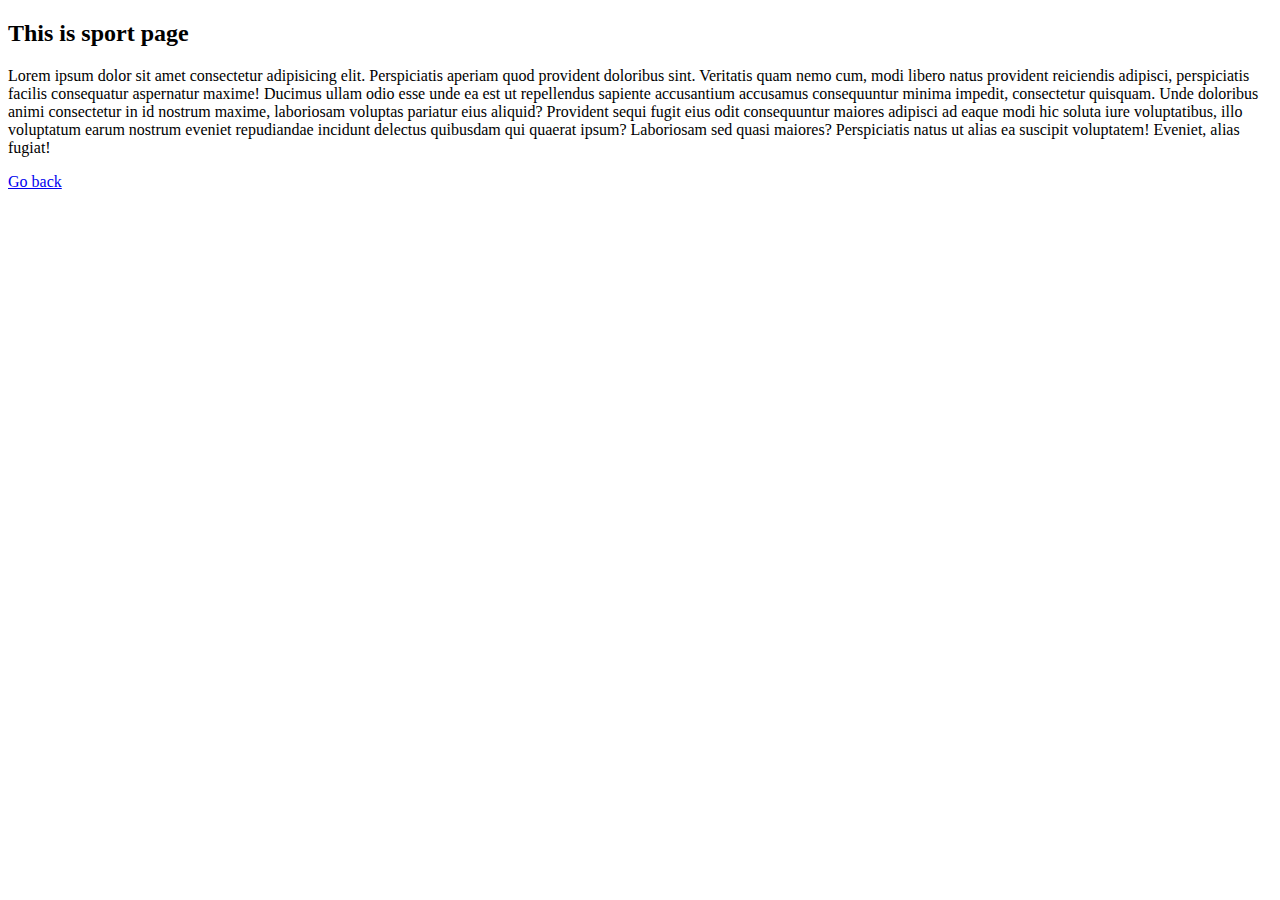
<file: sport.html>
<!DOCTYPE html>
<html lang="en">
<head>
    <meta charset="UTF-8">
    <meta name="viewport" content="width=device-width, initial-scale=1.0">
    <title>Sport page</title>
    <meta name="description" content="This is sport page ">
</head>
<body>
    
    <h2>This is sport page </h2>
    <p>Lorem ipsum dolor sit amet consectetur adipisicing elit. Perspiciatis aperiam quod provident doloribus sint. Veritatis quam nemo cum, modi libero natus provident reiciendis adipisci, perspiciatis facilis consequatur aspernatur maxime! Ducimus ullam odio esse unde ea est ut repellendus sapiente accusantium accusamus consequuntur minima impedit, consectetur quisquam. Unde doloribus animi consectetur in id nostrum maxime, laboriosam voluptas pariatur eius aliquid? Provident sequi fugit eius odit consequuntur maiores adipisci ad eaque modi hic soluta iure voluptatibus, illo voluptatum earum nostrum eveniet repudiandae incidunt delectus quibusdam qui quaerat ipsum? Laboriosam sed quasi maiores? Perspiciatis natus ut alias ea suscipit voluptatem! Eveniet, alias fugiat!
    </p>
    <a href="index.html">Go back</a>
</body>
</html>
</file>
<file: styles.css>
/* selector{
  /* property name: value;*/
/* } */

input {
  /* top, right, bottom and left */
  padding: 10px 15px;
  border: 1.5px solid rebeccapurple;
}

form div {
  margin-bottom: 1rem;
}
form div label {
  margin-right: 1rem;
}
button {
  padding: 10px 20px;
  background-color: dodgerblue;
  color: white;
  border: none;
  border-radius: 6px;
  cursor: pointer;
}
/* styles for table */
table {
  /* border-collapse: seperate */
  border-collapse: collapse;
}
tr,
th,
td {
  border: 1px solid grey;
  padding: 1rem;
  text-align: left;
}
</file>
<file: main.css>
/* selector{ 
/* prolerty name; value */
/* } */

input{
    /* top, right, bottom, left */
    padding: 10px 15px;
    border: 1.5px solid lightcoral;
}

/* styles for table */
table{
    /* border collapse: seperate*/
    border-collapse: collapse;
}
tr, th, td{
    border: 1px solid gray;
    padding: 1rem;
    text-align: left;
}
button{
    padding: 10px 20px;
    background-color: aqua;
    color: white;
    border: none;
    border-radius: 6px;
    cursor: pointer;
}
form div{
    margin-left: 1rem;
}
form{
    margin-bottom: 1rem;
}
</file>
